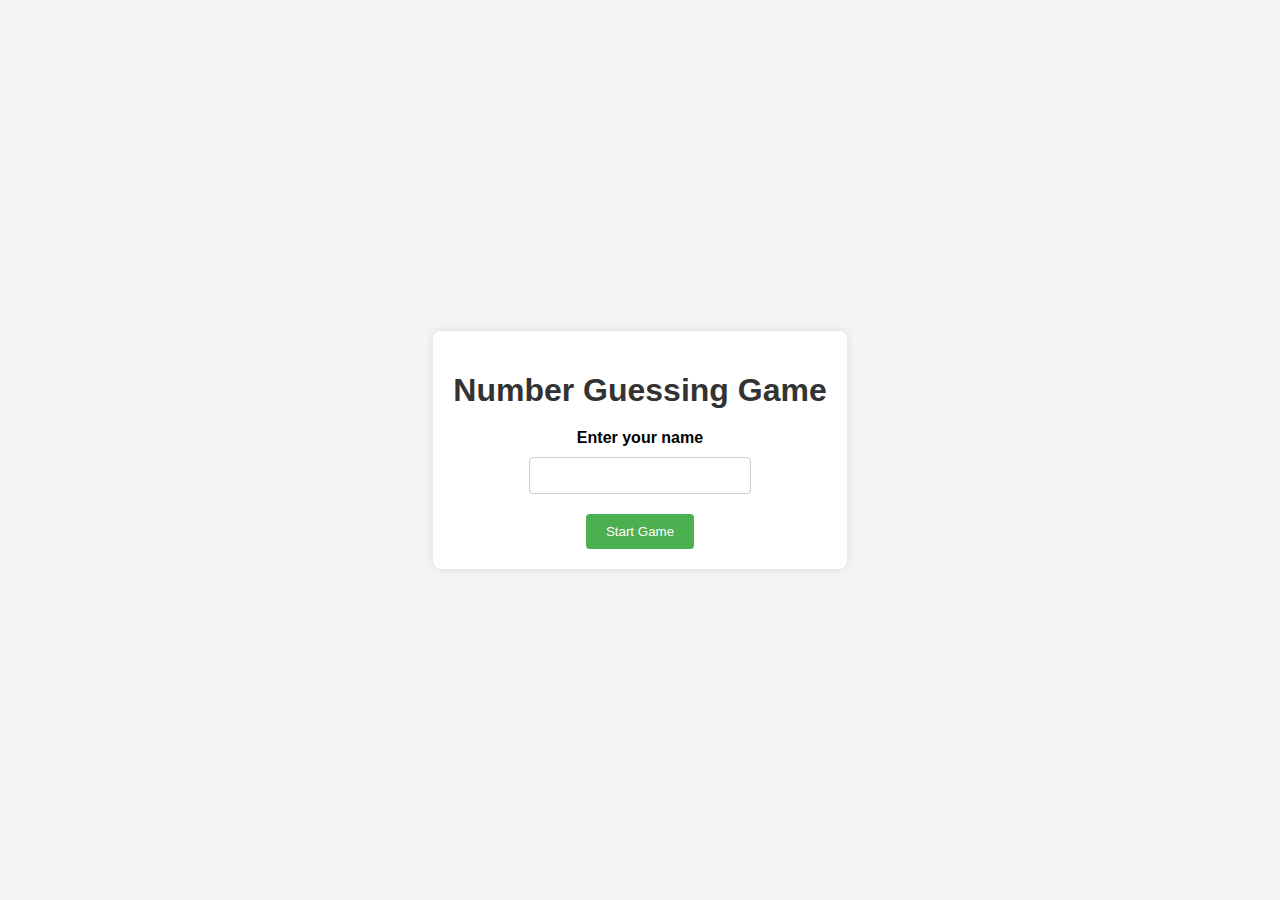
<file: index.html>
<!DOCTYPE html>
<html lang="en">

<head>
  <meta charset="UTF-8">
  <meta name="viewport" content="width=device-width, initial-scale=1.0">
  <title>Number Guessing Game</title>
  <link rel="stylesheet" href="style.css">
</head>

<body>
  <!-- User Name Form -->
  <div id="nameFormContainer">
    <h1>Number Guessing Game</h1>
    <form id="nameForm">
      <label for="userName">Enter your name</label>
      <input type="text" id="userName" required>
      <button type="button" onclick="startGame()">Start Game</button>
    </form>
  </div>

  <!-- Game Section (Initially Hidden) -->
  <div id="gameSection" style="display: none;">
    <h1 id="hello"></h1>
    <div>
      <label for="userGuess">Guess a number between 1 and 100</label>
      <input type="number" id="userGuess" min="1" max="100">
    </div>
    <button type="button" onclick="checkGuess()">Submit Guess</button>
    <p id="message"></p>
    <p id="attempts"></p>
  </div>

  <script src="script.js"></script>
</body>

</html>
</file>
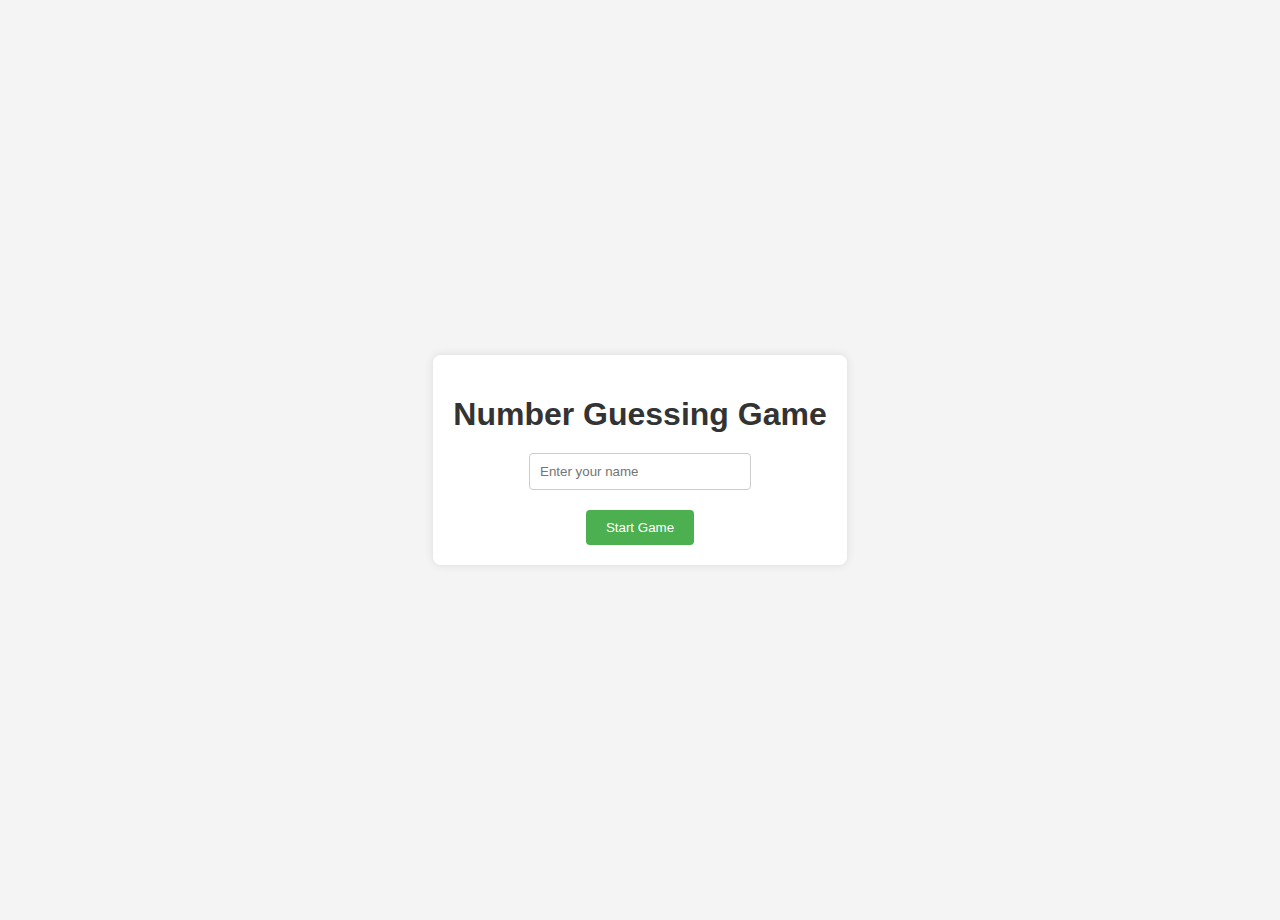
<file: number-guessing-game/index.html>
<!DOCTYPE html>
<html lang="en">

<head>
  <meta charset="UTF-8">
  <meta name="viewport" content="width=device-width, initial-scale=1.0">
  <title>Number Guessing Game</title>
  <link rel="stylesheet" href="style.css">
</head>

<body>
  <!-- User Name Form -->
  <div id="nameFormContainer">
    <h1>Number Guessing Game</h1>
    <form id="nameForm">
      <input type="text" id="userName" placeholder="Enter your name" required>
      <button type="button" onclick="startGame()">Start Game</button>
    </form>
  </div>

  <!-- Game Section (Initially Hidden) -->
  <div id="gameSection" style="display: none;">
    <h1 id="hello"></h1>
    <div>
      <input type="number" id="userGuess" placeholder="Guess a number between 1 and 100" min="1" max="100">
    </div>
    <button type="button" onclick="checkGuess()" id="btn">Submit Guess</button>
    <p id="message"></p>
    <p id="attempts"></p>
  </div>

  <script src="script.js"></script>
</body>

</html>
</file>
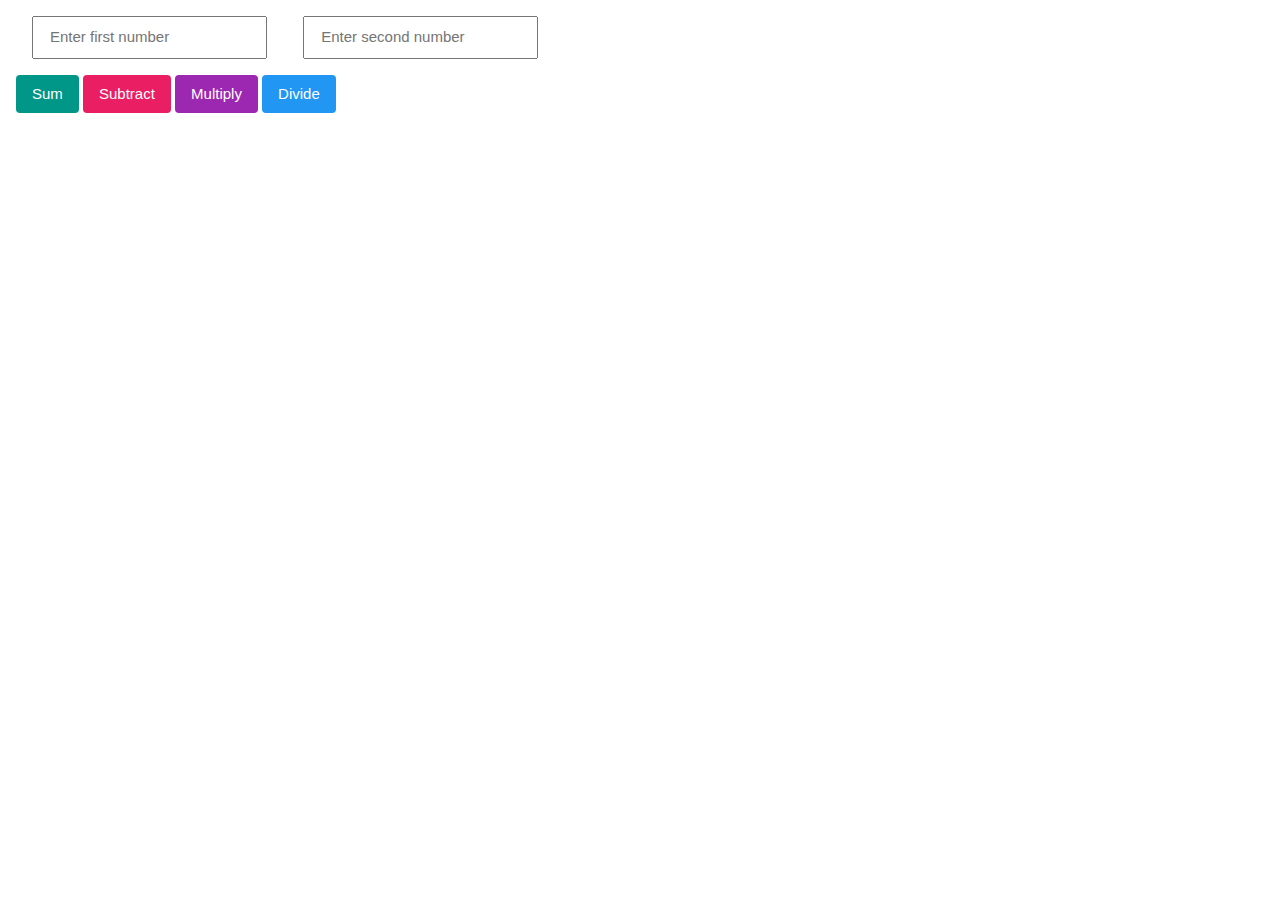
<file: calculator/calculator.html>
<!DOCTYPE html>
<html>

<head>
  <title>Calculator</title>
  <!-- CDN link for w3css -->
  <link rel="stylesheet" href="https://www.w3schools.com/w3css/4/w3.css">
</head>

<body>
  <div class="w3-container">
    <!-- Input fields for numbers -->
    <input type="number" id="num1" class="w3-padding w3-margin" placeholder="Enter first number">
    <input type="number" id="num2" class="w3-padding w3-margin" placeholder="Enter second number"><br>

    <!-- Buttons for operations -->
    <button onclick="sum()" class="w3-button w3-teal w3-round">Sum</button>
    <button onclick="subtract()" class="w3-button w3-pink w3-round">Subtract</button>
    <button onclick="multiply()" class="w3-button w3-purple w3-round">Multiply</button>
    <button onclick="division()" class="w3-button w3-blue w3-round">Divide</button>

    <!-- Display result -->
    <p id="result"></p>
  </div>

  <script src="calculator.js"></script>
</body>

</html>
</file>
<file: style.css>
/* Body Styles */
body {
  font-family: 'Arial', sans-serif;
  background-color: #f4f4f4;
  margin: 0;
  padding: 0;
  display: flex;
  flex-direction: column;
  align-items: center;
  justify-content: center;
  height: 100vh;
}

/* Form Container Styles */
#nameFormContainer {
  text-align: center;
  background-color: #fff;
  padding: 20px;
  border-radius: 8px;
  box-shadow: 0 0 10px rgba(0, 0, 0, 0.1);
}

#nameFormContainer h1 {
  color: #333;
  margin-bottom: 20px;
}

/* Input Styles */
form {
  display: flex;
  flex-direction: column;
  align-items: center;
}

label {
  margin-bottom: 10px;
  font-weight: bold;
}

input {
  padding: 10px;
  margin-bottom: 20px;
  width: 200px;
  border: 1px solid #ccc;
  border-radius: 4px;
}

/* Button Styles */
button {
  padding: 10px 20px;
  background-color: #4caf50;
  color: #fff;
  border: none;
  border-radius: 4px;
  cursor: pointer;
  transition: background-color 0.3s ease;
}

button:hover {
  background-color: #45a049;
}

/* Game Section Styles */
#gameSection {
  text-align: center;
  background-color: #fff;
  padding: 20px;
  border-radius: 8px;
  box-shadow: 0 0 10px rgba(0, 0, 0, 0.1);
  margin-top: 20px;
}

#hello {
  color: #333;
  margin-bottom: 20px;
}

/* Guess Input Styles */
input[type="number"] {
  padding: 10px;
  margin-bottom: 20px;
  width: 80px;
  border: 1px solid #ccc;
  border-radius: 4px;
}

/* Message Styles */
#message {
  margin-top: 20px;
  font-weight: bold;
}

/* Attempts Styles */
#attempts {
  margin-top: 10px;
  color: #777;
}
</file>
<file: number-guessing-game/style.css>
/* Body Styles */
body {
  font-family: 'Arial', sans-serif;
  background-color: #f4f4f4;
  margin: 0;
  padding: 10px;
  display: flex;
  flex-direction: column;
  align-items: center;
  justify-content: center;
  height: 100vh;
}

/* Form Container Styles */
#nameFormContainer {
  text-align: center;
  background-color: #fff;
  padding: 20px;
  border-radius: 8px;
  box-shadow: 0 0 10px rgba(0, 0, 0, 0.1);
}

#nameFormContainer h1 {
  color: #333;
  margin-bottom: 20px;
}

/* Input Styles */
form {
  display: flex;
  flex-direction: column;
  align-items: center;
}

label {
  margin-bottom: 10px;
  font-weight: bold;
}

input {
  padding: 10px;
  margin-bottom: 20px;
  width: 200px;
  border: 1px solid #ccc;
  border-radius: 4px;
}

/* Button Styles */
button {
  padding: 10px 20px;
  background-color: #4caf50;
  color: #fff;
  border: none;
  border-radius: 4px;
  cursor: pointer;
  transition: background-color 0.3s ease;
}

button:hover {
  background-color: #45a049;
}

/* Game Section Styles */
#gameSection {
  text-align: center;
  background-color: #fff;
  padding: 20px;
  border-radius: 8px;
  box-shadow: 0 0 10px rgba(0, 0, 0, 0.1);
  margin-top: 20px;
}

#hello {
  color: #333;
  margin-bottom: 20px;
}

/* Guess Input Styles */
input[type="number"] {
  padding: 10px;
  margin-bottom: 20px;
  width: 250px;
  border: 1px solid #ccc;
  border-radius: 4px;
}

/* Message Styles */
#message {
  margin-top: 20px;
  font-weight: bold;
}

/* Attempts Styles */
#attempts {
  margin-top: 10px;
  color: #777;
}
</file>
